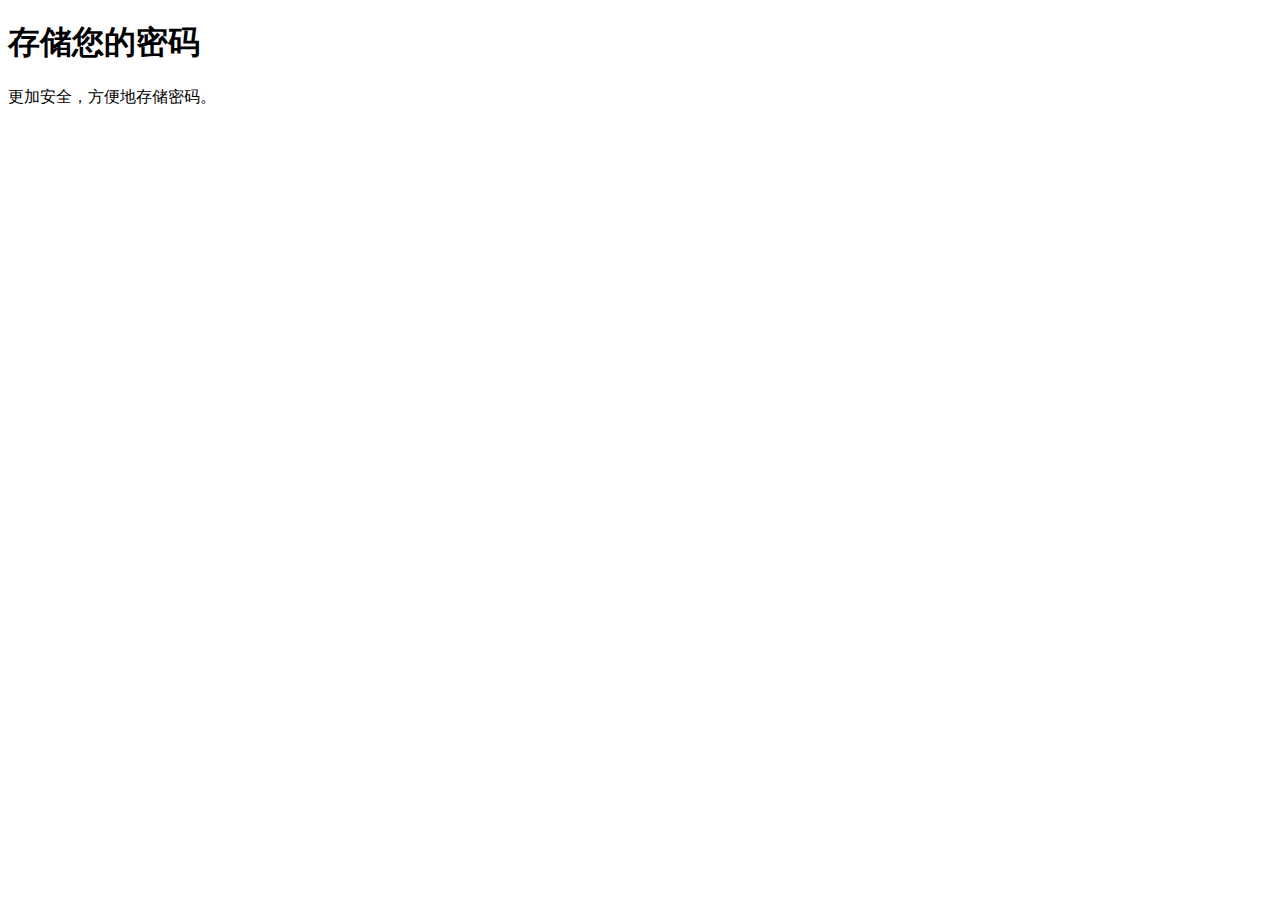
<file: laurel/src/main/resources/templates/index.html>
<!DOCTYPE html>
<html xmlns:th="http://www.thymeleaf.org">

<head>
    <meta charset="UTF-8">
    <meta name="viewport" content="width=device-width, initial-scale=1.0">
    <link rel="stylesheet" th:href="@{/css/bootstrap.min.css}">
    <link rel="stylesheet" th:href="@{/css/index.css}">
    <title>Laurel</title>
</head>

<body>
<header>
    <nav th:replace="/navbar/navbar::navbar"></nav>
</header>

<main>
    <div class="jumbotron jumbotron-fluid">
        <div class="container">
            <h1 class="display-4 jumbotron-font">存储您的密码</h1>
            <p class="lead jumbotron-font">更加安全，方便地存储密码。</p>
        </div>
    </div>

    <div class="container-fluid">
        <div class="row">
            <div class="col-md-3"></div>
            <div class="col-md-6">
                <img th:src="@{/image/storage_password.png}" class="img-responsive index-image">
            </div>
            <div class="col-md-3"></div>
        </div>
    </div>
</main>

<script th:src="@{/js/jquery-3.4.1.min.js}"></script>
<script th:src="@{/js/bootstrap.min.js}"></script>
<script th:src="@{/js/bootstrap.bundle.min.js}"></script>
</body>

</html>
</file>
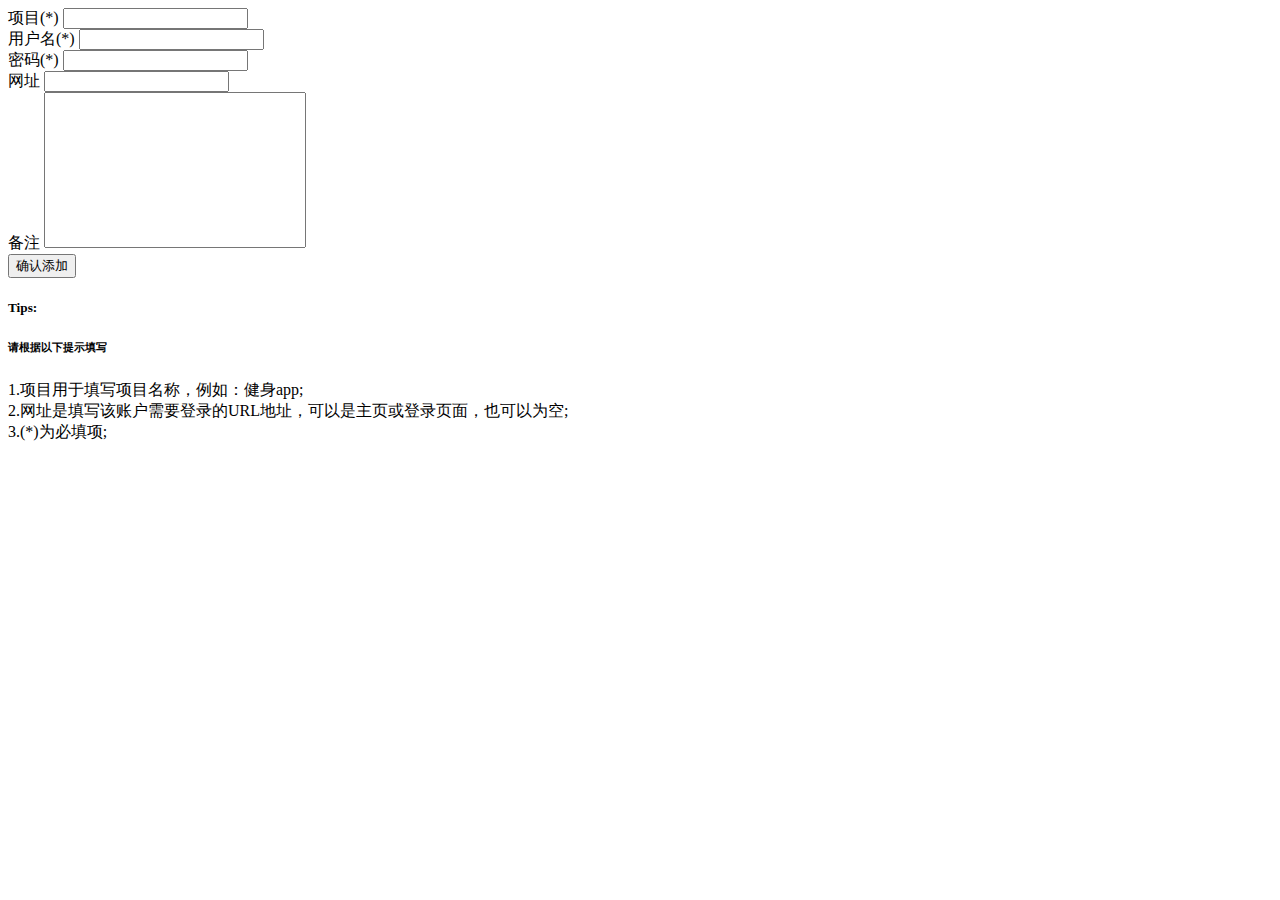
<file: laurel/src/main/resources/templates/addStoragePassword.html>
<!DOCTYPE html>
<html xmlns:th="http://www.thymeleaf.org">

<head>
    <meta charset="UTF-8">
    <meta name="viewport" content="width=device-width, initial-scale=1.0">
    <link rel="stylesheet" th:href="@{/css/bootstrap.min.css}">
    <title>新增项目</title>
</head>

<body>
<nav th:replace="/navbar/navbar::navbar"></nav>

<div class="container-fluid">
    <div class="row">
        <div class="col-md-2">
            <div th:replace="/navbar/leftNavbar::leftNavbar">
            </div>
        </div>

        <div class="col-md-4">
            <div th:if="${tips.display}" class="m-2">
                <div th:if="${tips.result}">
                    <div class="alert alert-success" th:text="${tips.message}"></div>
                </div>
                <div th:unless="${tips.result}">
                    <div class="alert alert-danger" th:text="${tips.message}"></div>
                </div>
            </div>
            <div th:unless="${tips.display}" class="m-2">

            </div>
            <div class="card m-2">
                <div class="card-body">
                    <form th:action="@{/storage}" th:method="POST">
                        <div class="form-group">
                            <label for="project">项目(*)</label>
                            <input type="text" class="form-control" id="project" name="project">
                        </div>
                        <div class="form-group">
                            <label for="username">用户名(*)</label>
                            <input type="text" class="form-control" id="username" name="username">
                        </div>
                        <div class="form-group">
                            <label for="password">密码(*)</label>
                            <input type="password" class="form-control password" id="password" name="password">
                        </div>
                        <div class="form-group">
                            <label for="site">网址</label>
                            <input type="text" class="form-control" id="site" name="site">
                        </div>
                        <div class="form-group">
                            <label for="remark">备注</label>
                            <textarea class="form-control" name="remark" id="remark" cols="30" rows="10" style="resize: none;"></textarea>
                        </div>
                        <div class="form-group">
                            <input type="submit" class="btn btn-primary"  value="确认添加">
                        </div>
                    </form>
                </div>
            </div>
        </div>

        <div class="col-md-4">
            <div class="card m-2">
                <div class="card-body">
                    <h5 class="card-title">Tips:</h5>
                    <h6 class="card-subtitle mb-2 text-muted">请根据以下提示填写</h6>
                    <p class="card-text">
                        1.项目用于填写项目名称，例如：健身app;<br>
                        2.网址是填写该账户需要登录的URL地址，可以是主页或登录页面，也可以为空;<br>
                        3.(*)为必填项;
                    </p>
                </div>
            </div>
        </div>
        <div class="col-md-2"></div>
    </div>
</div>


<script th:src="@{/js/jquery-3.4.1.min.js}"></script>
<script th:src="@{/js/bootstrap.min.js}"></script>
<script th:src="@{/js/bootstrap.bundle.min.js}"></script>
<script th:inline="javascript">
        $(".password").on("focusin", function () {
            $(this).attr("type", "text");
        }).on("focusout", function () {
            $(this).attr("type", "password");
        });

</script>
</body>

</html>
</file>
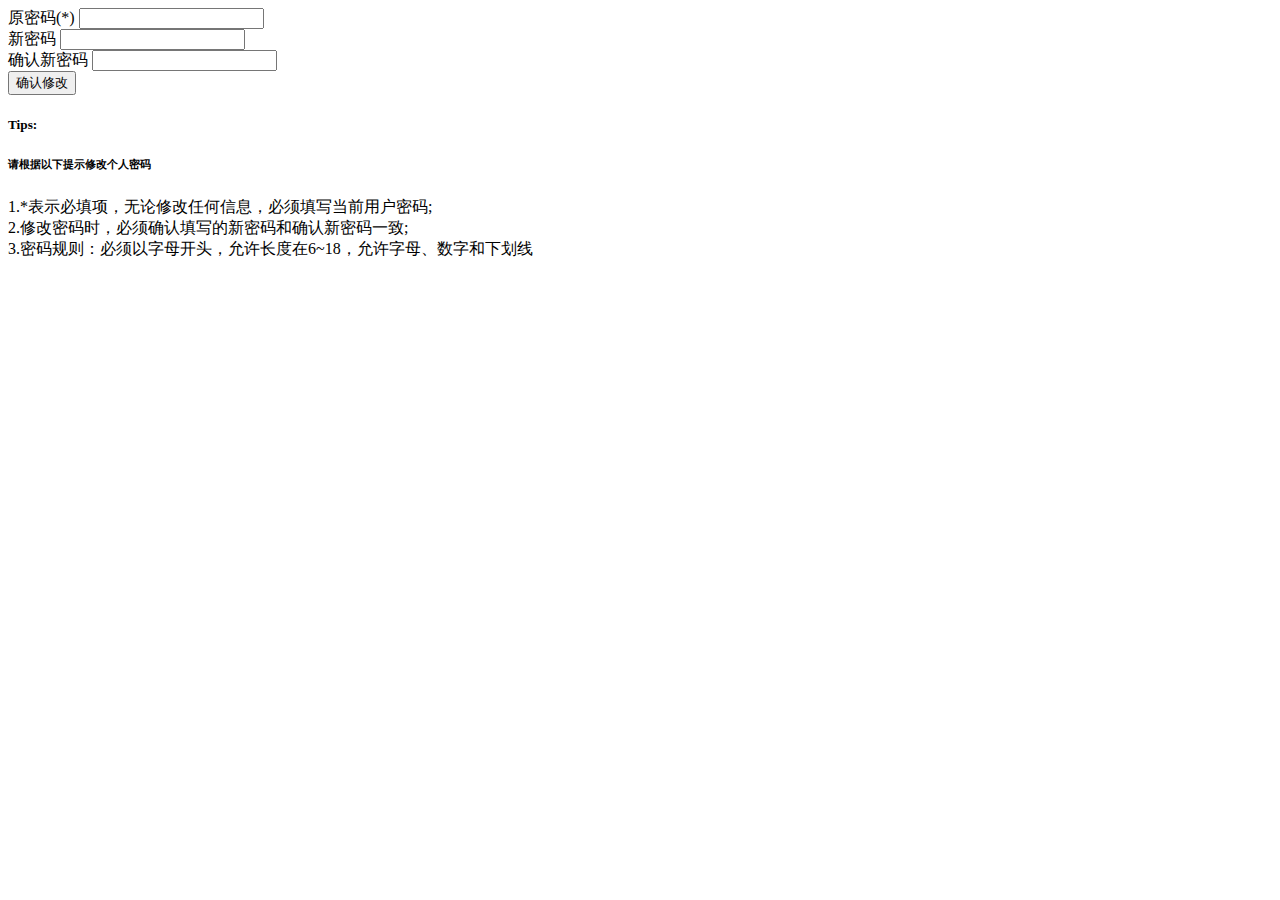
<file: laurel/src/main/resources/templates/password.html>
<!DOCTYPE html>
<html xmlns:th="http://www.thymeleaf.org">

<head>
    <meta charset="UTF-8">
    <meta name="viewport" content="width=device-width, initial-scale=1.0">
    <link rel="stylesheet" th:href="@{/css/bootstrap.min.css}">
    <title>修改个人密码</title>
</head>

<body>
<nav th:replace="/navbar/navbar::navbar"></nav>

<div class="container-fluid">
    <div class="row">
        <div class="col-md-2">
            <div th:replace="/navbar/leftNavbar::leftNavbar">
            </div>
        </div>

        <div class="col-md-4">
            <div th:if="${tips.display}" class="m-2">
                <div th:if="${tips.result}">
                    <div class="alert alert-success" th:text="${tips.message}"></div>
                </div>
                <div th:unless="${tips.result}">
                    <div class="alert alert-danger" th:text="${tips.message}"></div>
                </div>
            </div>
            <div th:unless="${tips.display}" class="m-2">

            </div>
            <div class="card m-2">
                <div class="card-body">
                    <form th:action="@{/password}" th:method="POST">
                        <div class="form-group">
                            <label for="password">原密码(*)</label>
                            <input type="password" id="password" name="password" class="form-control password">
                        </div>
                        <div class="form-group">
                            <label for="newPassword">新密码</label>
                            <input type="password" id="newPassword" name="newPassword" class="form-control password">
                        </div>
                        <div class="form-group">
                            <label for="confirmPassword">确认新密码</label>
                            <input type="password" id="confirmPassword" name="confirmPassword"
                                   class="form-control password">
                        </div>
                        <div class="form-group">
                            <input type="submit" class="btn btn-primary" value="确认修改">
                        </div>
                    </form>
                </div>
            </div>
        </div>

        <div class="col-md-4">
            <div class="card m-2">
                <div class="card-body">
                    <h5 class="card-title">Tips:</h5>
                    <h6 class="card-subtitle mb-2 text-muted">请根据以下提示修改个人密码</h6>
                    <p class="card-text">
                        1.*表示必填项，无论修改任何信息，必须填写当前用户密码;<br>
                        2.修改密码时，必须确认填写的新密码和确认新密码一致;<br>
                        3.密码规则：必须以字母开头，允许长度在6~18，允许字母、数字和下划线
                    </p>
                </div>
            </div>
        </div>
        <div class="col-md-2"></div>
    </div>
</div>


<script th:src="@{/js/jquery-3.4.1.min.js}"></script>
<script th:src="@{/js/bootstrap.min.js}"></script>
<script th:src="@{/js/bootstrap.bundle.min.js}"></script>
<script th:inline="javascript">
        let email = document.getElementById("email");
        let password = document.getElementById("password");
        let newPassword = document.getElementById("newPassword");
        let confirmPassword = document.getElementById("confirmPassword");

        window.onload = function() {
          const url = /*[[@{/user/info}]]*/;
          fetch(url, {
            method: 'GET',
            headers: {
              'Accept': 'application/json',
              'Content-Type': 'application/json',
              'X-Requested-With': 'XMLHttpRequest'
            },
            body: JSON.stringify()
          }).then(function (response) {
            return response.json();
          }).then(function (myJson) {
            email.value = myJson.email;
            username.value = myJson.username;
          });
        }

        $(".password").on("focusin", function () {
            $(this).attr("type", "text");
        }).on("focusout", function () {
            $(this).attr("type", "password");
        });


</script>
</body>

</html>
</file>
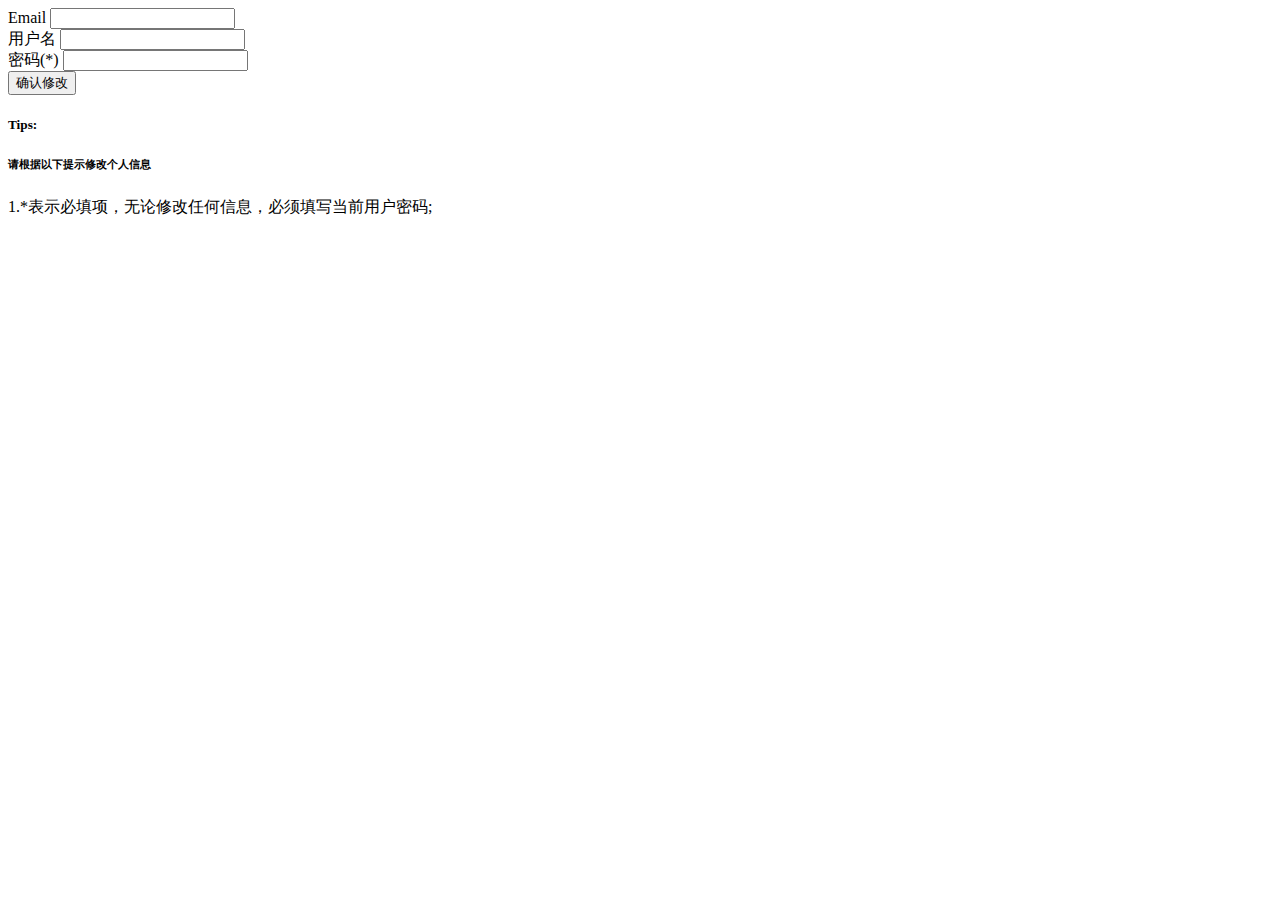
<file: laurel/src/main/resources/templates/profile.html>
<!DOCTYPE html>
<html xmlns:th="http://www.thymeleaf.org">

<head>
    <meta charset="UTF-8">
    <meta name="viewport" content="width=device-width, initial-scale=1.0">
    <link rel="stylesheet" th:href="@{/css/bootstrap.min.css}">
    <title>个人信息</title>
</head>

<body>
<nav th:replace="/navbar/navbar::navbar"></nav>

<div class="container-fluid">
    <div class="row">
        <div class="col-md-2">
            <div th:replace="/navbar/leftNavbar::leftNavbar">
            </div>
        </div>

        <div class="col-md-4">
            <div th:if="${tips.display}" class="m-2">
                <div th:if="${tips.result}">
                    <div class="alert alert-success" th:text="${tips.message}"></div>
                </div>
                <div th:unless="${tips.result}">
                    <div class="alert alert-danger" th:text="${tips.message}"></div>
                </div>
            </div>
            <div th:unless="${tips.display}" class="m-2">

            </div>
            <div class="card m-2">
                <div class="card-body">
                    <form th:action="@{/profile}" th:method="POST">
                        <div class="form-group">
                            <label for="email">Email</label>
                            <input type="text" class="form-control" id="email" name="email">
                        </div>
                        <div class="form-group">
                            <label for="username">用户名</label>
                            <input type="text" class="form-control" id="username" name="username" readonly>
                        </div>
                        <div class="form-group">
                            <label for="password">密码(*)</label>
                            <input type="password" id="password" name="password" class="form-control password">
                        </div>
                        <div class="form-group">
                            <input type="submit" class="btn btn-primary" value="确认修改">
                        </div>
                    </form>
                </div>
            </div>
        </div>

        <div class="col-md-4">
            <div class="card m-2">
                <div class="card-body">
                    <h5 class="card-title">Tips:</h5>
                    <h6 class="card-subtitle mb-2 text-muted">请根据以下提示修改个人信息</h6>
                    <p class="card-text">
                        1.*表示必填项，无论修改任何信息，必须填写当前用户密码;<br>
                    </p>
                </div>
            </div>
        </div>
        <div class="col-md-2"></div>
    </div>
</div>


<script th:src="@{/js/jquery-3.4.1.min.js}"></script>
<script th:src="@{/js/bootstrap.min.js}"></script>
<script th:src="@{/js/bootstrap.bundle.min.js}"></script>
<script th:inline="javascript">
        let email = document.getElementById("email");
        let password = document.getElementById("password");
        let newPassword = document.getElementById("newPassword");
        let confirmPassword = document.getElementById("confirmPassword");

        window.onload = function() {
          const url = /*[[@{/user/info}]]*/;
          fetch(url, {
            method: 'GET',
            headers: {
              'Accept': 'application/json',
              'Content-Type': 'application/json',
              'X-Requested-With': 'XMLHttpRequest'
            },
            body: JSON.stringify()
          }).then(function (response) {
            return response.json();
          }).then(function (myJson) {
            email.value = myJson.email;
            username.value = myJson.username;
          });
        }

        $(".password").on("focusin", function () {
            $(this).attr("type", "text");
        }).on("focusout", function () {
            $(this).attr("type", "password");
        });


</script>
</body>

</html>
</file>
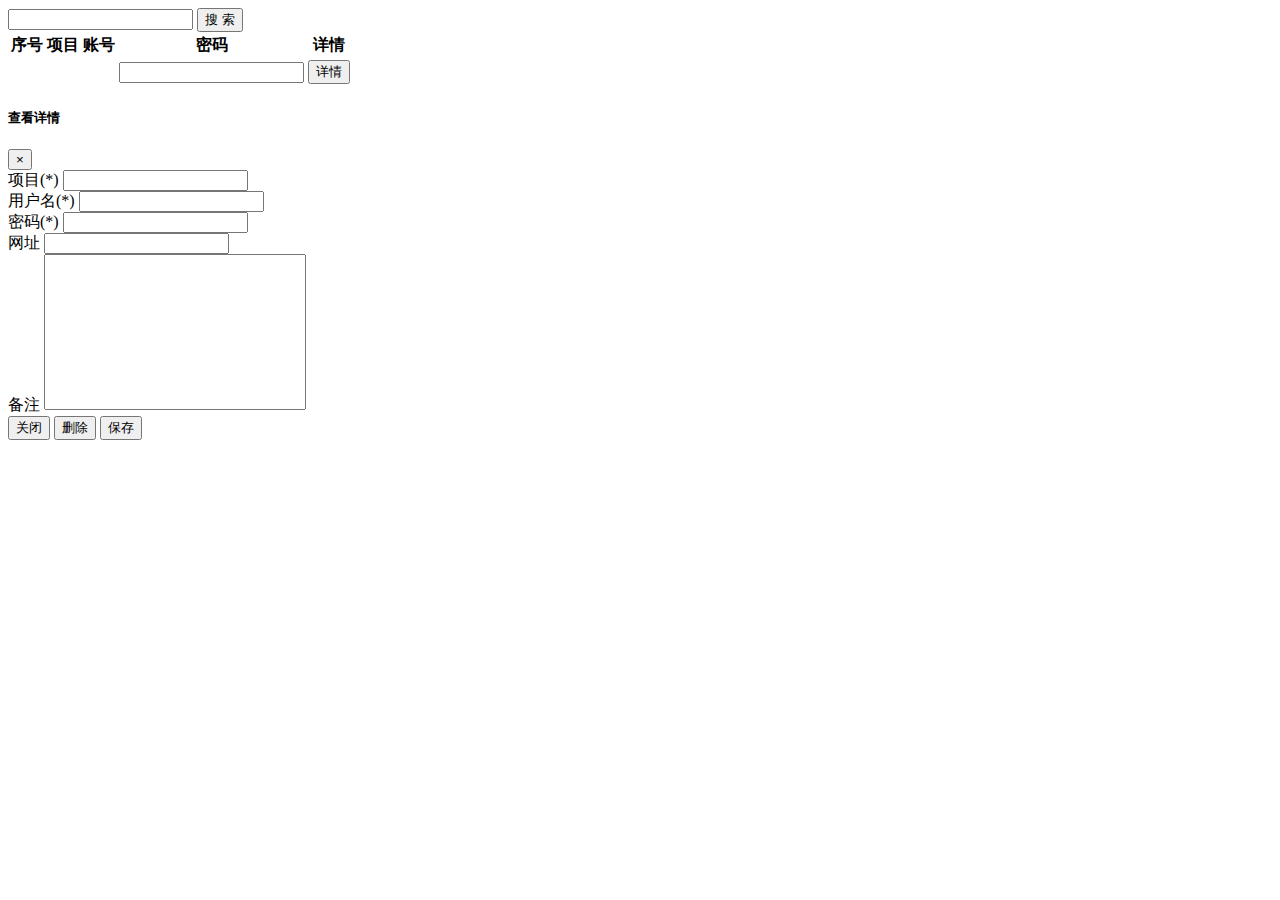
<file: laurel/src/main/resources/templates/projects.html>
<!DOCTYPE html>
<html xmlns:th="http://www.thymeleaf.org">

<head>
    <meta charset="UTF-8">
    <meta name="viewport" content="width=device-width, initial-scale=1.0">
    <link rel="stylesheet" th:href="@{/css/bootstrap.min.css}">
    <title>项目</title>
</head>

<body>
<nav th:replace="/navbar/navbar::navbar"></nav>

<div class="container-fluid">
    <div class="row">
        <div class="col-md-2">
            <div th:replace="/navbar/leftNavbar::leftNavbar">
            </div>
        </div>

        <div class="col-md-10">
            <div class="m-2">
                <form th:action="@{/projects/search}" method="GET">
                    <div class="form-inline">
                        <input type="text" name="query" id="query" class="form-control">
                        <input type="submit" class="btn btn-primary d-inline-block m-2" value="搜&nbsp;索">
                    </div>
                </form>
            </div>
            <div class="m-2">
                <table class="table table-hover" id="project-table">
                    <thead>
                    <tr>
                        <th>序号</th>
                        <th>项目</th>
                        <th>账号</th>
                        <th>密码</th>
                        <th>详情</th>
                    </tr>
                    </thead>
                    <tbody>
                    <tr th:each="project:${projects}">
                        <td th:text="${project.id}"></td>
                        <td th:text="${project.projectName}"></td>
                        <td th:text="${project.username}"></td>
                        <td><input type="password" class="form-control password"
                                   th:value="${project.decryptedPassword}"></td>
                        <td>
                            <button class="btn btn-primary details"
                                    th:attr="data-id=${project.storageId}">详情</button>
                        </td>
                    </tr>
                    </tbody>
                </table>
            </div>
        </div>
    </div>
</div>

<div class="modal fade" id="detailsModal">
    <div class="modal-dialog" role="document">
        <div class="modal-content">
            <div class="modal-header">
                <h5 class="modal-title" id="">查看详情</h5>
                <button type="button" class="close closeModal" aria-label="Close">
                    <span aria-hidden="true">&times;</span>
                </button>
            </div>
            <div class="modal-body">
                <div class="form-group" id="tips" style="display:none">
                    <div class="" id="alert"></div>
                </div>
                <div class="form-group">
                    <label for="project">项目(*)</label>
                    <input type="text" class="form-control" id="project" name="project">
                </div>
                <div class="form-group">
                    <label for="username">用户名(*)</label>
                    <input type="text" class="form-control" id="username" name="username">
                </div>
                <div class="form-group">
                    <label for="password">密码(*)</label>
                    <input type="password" class="form-control password" id="password" name="password">
                </div>
                <div class="form-group">
                    <label for="site">网址</label>
                    <input type="text" class="form-control" id="site" name="site">
                </div>
                <div class="form-group">
                    <label for="remark">备注</label>
                    <textarea class="form-control" name="remark" id="remark" cols="30" rows="10"
                              style="resize: none;"></textarea>
                </div>
            </div>
            <div class="modal-footer">
                <button type="button" class="btn btn-secondary closeModal">关闭</button>
                <button type="button" class="btn btn-danger" id="delete">删除</button>
                <button type="button" class="btn btn-primary" id="save">保存</button>
            </div>
        </div>
    </div>
</div>

<script th:src="@{/js/jquery-3.4.1.min.js}"></script>
<script th:src="@{/js/bootstrap.min.js}"></script>
<script th:src="@{/js/bootstrap.bundle.min.js}"></script>
<script th:inline="javascript">
        let project = document.getElementById("project");
        let username = document.getElementById("username");
        let password = document.getElementById("password");
        let site = document.getElementById("site");
        let remark = document.getElementById("remark");
        let save = document.getElementById("save");
        let deleteButton = document.getElementById("delete");

        $(".password").on("focusin", function () {
            $(this).attr("type", "text");
        }).on("focusout", function () {
            $(this).attr("type", "password");
        });

        $(".closeModal").on("click", function() {
            project.value = "";
            username.value = "";
            password.value = "";
            site.value = "";
            remark.value = "";
            save.setAttribute("data-id", "");
            deleteButton.setAttribute("data-id", "");

            $("#tips").css("display", "none");
            $("#alert").attr("class", "");
            $("#alert").text("");
            $("#detailsModal").modal("hide");
        });

        $("#project-table").on("click", ".details", function () {
            let id = $(this).attr("data-id");
            let body = {
                "id": id
            }
            const url = /*[[@{/projects/details}]]*/ ;
            fetch(url, {
                method: 'POST',
                headers: {
                    'Accept': 'application/json',
                    'Content-Type': 'application/json',
                    'X-Requested-With': 'XMLHttpRequest'
                },
                body: JSON.stringify(body)
            }).then(function (response) {
                return response.json();
            }).then(function (myJson) {
                if (Object.keys(myJson).length != 0) {
                    project.value = myJson.projectName;
                    username.value = myJson.username;
                    password.value = myJson.decryptedPassword;
                    site.value = myJson.site;
                    remark.value = myJson.remark;
                    save.setAttribute("data-id", myJson.id);
                    deleteButton.setAttribute("data-id", myJson.id);
                }
            });
            $("#detailsModal").modal("show");
        });

         $("#save").on("click", function() {
            let updateBody = {
                "id": save.getAttribute("data-id"),
                "project": project.value,
                "username": username.value,
                "password": password.value,
                "site": site.value,
                "remark": remark.value,
            }
            const url = /*[[@{/projects/details/update}]]*/ ;
            fetch(url, {
                method: 'POST',
                headers: {
                    'Accept': 'application/json',
                    'Content-Type': 'application/json',
                    'X-Requested-With': 'XMLHttpRequest'
                },
                body: JSON.stringify(updateBody)
            }).then(function (response) {
                return response.json();
            }).then(function (myJson) {
                $("#tips").css("display", "block");
                $("#alert").attr("class", myJson.class);
                $("#alert").text(myJson.message);
                if (myJson.result == true) {
                    setTimeout("jump()", 3000);
                }
            });
         });

         $("#delete").on("click", function() {
            let deleteBody = {
                "id": deleteButton.getAttribute("data-id"),
            }
            const url = /*[[@{/projects/details/delete}]]*/ ;
            fetch(url, {
                method: 'POST',
                headers: {
                    'Accept': 'application/json',
                    'Content-Type': 'application/json',
                    'X-Requested-With': 'XMLHttpRequest'
                },
                body: JSON.stringify(deleteBody)
            }).then(function (response) {
                return response.json();
            }).then(function (myJson) {
                $("#tips").css("display", "block");
                $("#alert").attr("class", myJson.class);
                $("#alert").text(myJson.message);
                if (myJson.result == true) {
                    setTimeout("jump()", 3000);
                }

            });
         });

         function jump() {
            const jumpUrl = /*[[@{/user/projects}]]*/
            window.location = jumpUrl;
         }
    </script>
</body>

</html>
</file>
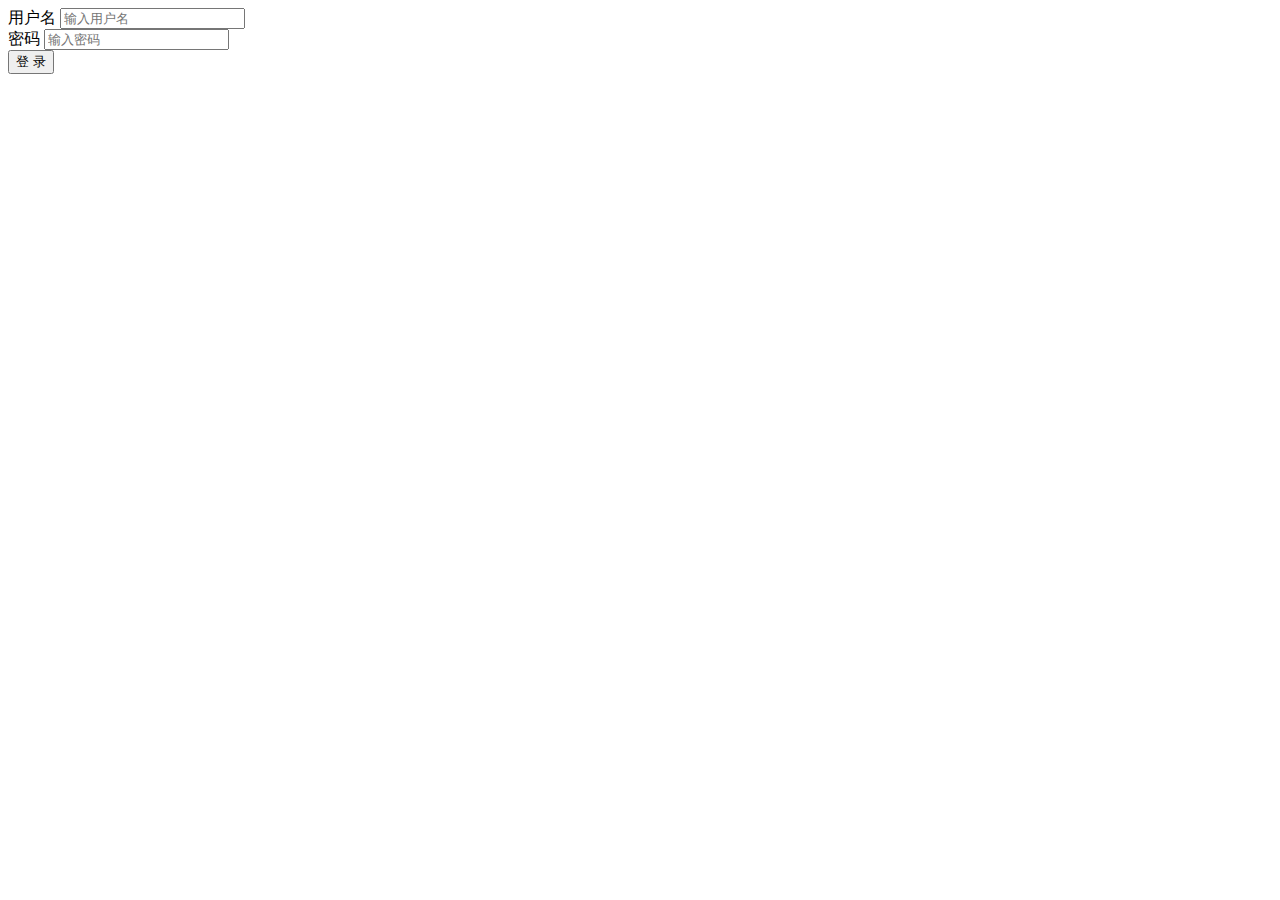
<file: laurel/src/main/resources/templates/signin.html>
<!DOCTYPE html>
<html xmlns:th="http://www.thymeleaf.org">
<head>
    <meta charset="UTF-8">
    <link rel="stylesheet" th:href="@{/css/bootstrap.min.css}">
    <link rel="stylesheet" th:href="@{/css/signin.css}">
    <title>登录页面</title>
</head>
<body>
<nav th:replace="/navbar/navbar::navbar"></nav>

<div class="container-fluid">
    <div class="card signin-card">
        <div class="card-body">
            <form th:action="@{/signin}" th:method="POST">
                <div class="form-group">
                    <label for="username">用户名</label>
                    <input type="text" class="form-control" id="username" name="username" placeholder="输入用户名">
                </div>
                <div class="form-group">
                    <label for="password">密码</label>
                    <input type="password" class="form-control" id="password" name="password" placeholder="输入密码">
                </div>
                <div class="form-group">
                    <input type="submit" class="btn btn-primary btn-block" value="登&nbsp;录">
                </div>
            </form>
        </div>
    </div>
</div>

<script th:src="@{/js/jquery-3.4.1.min.js}"></script>
<script th:src="@{/js/bootstrap.min.js}"></script>
<script th:src="@{/js/bootstrap.bundle.min.js}"></script>
</body>
</html>
</file>
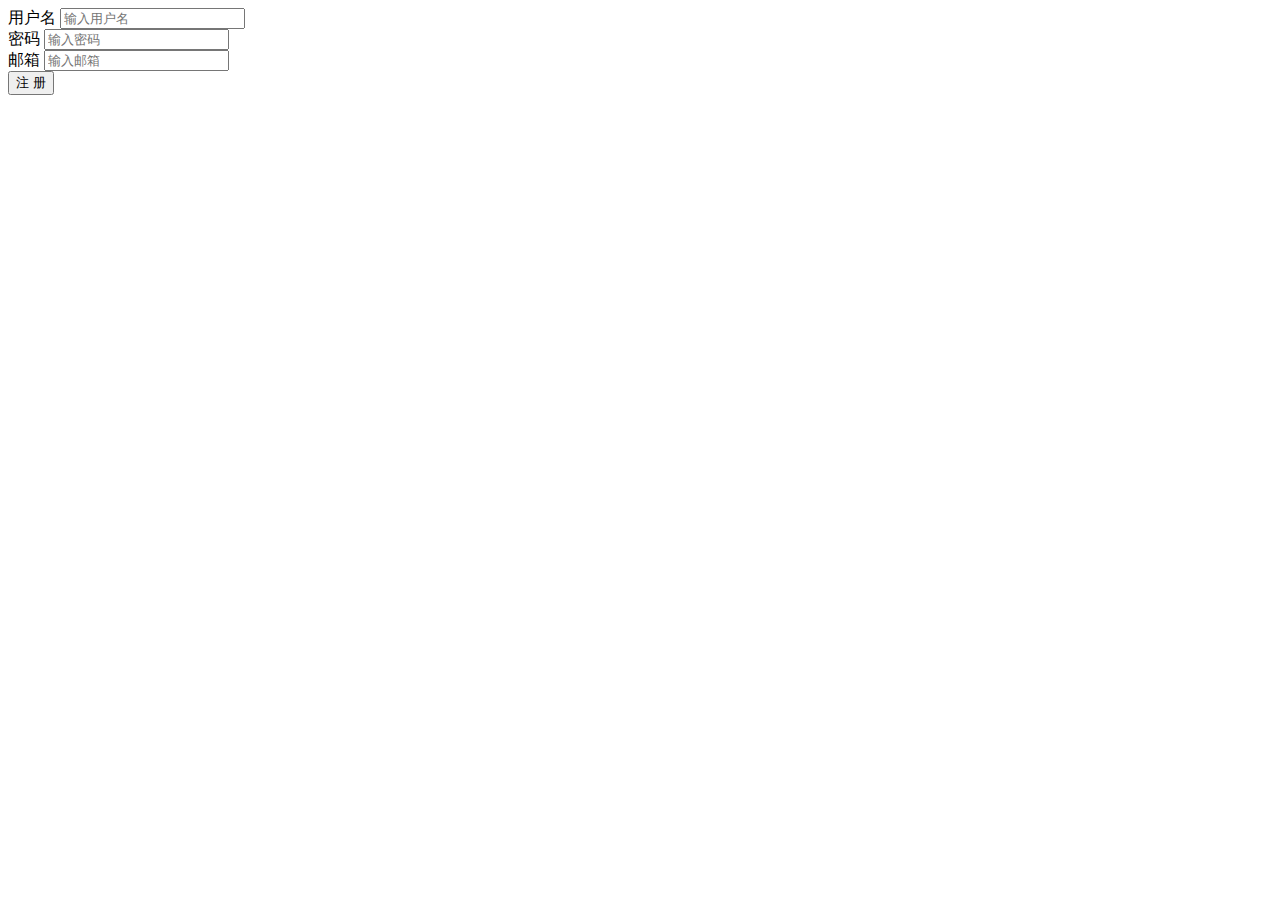
<file: laurel/src/main/resources/templates/signup.html>
<!DOCTYPE html>
<html xmlns:th="http://www.thymeleaf.org">
<head>
    <meta charset="UTF-8">
    <link rel="stylesheet" th:href="@{/css/bootstrap.min.css}">
    <link rel="stylesheet" th:href="@{/css/signin.css}">
    <title>注册</title>
</head>
<body>
<nav th:replace="/navbar/navbar::navbar"></nav>

<div class="container-fluid">
    <div th:if="${tips.display}">
        <div th:if="${tips.result}">
            <div class="signin-card alert alert-success" th:text="${tips.message}"></div>
        </div>
        <div th:unless="${tips.result}">
            <div class="signin-card alert alert-danger" th:text="${tips.message}"></div>
        </div>
    </div>
    <div th:unless="${tips.display}">

    </div>
    <div class="card signin-card">
        <div class="card-body">
            <form th:action="@{/signup}" th:method="POST">
                <div class="form-group">
                    <label for="username">用户名</label>
                    <input type="text" class="form-control" id="username" name="username" placeholder="输入用户名">
                </div>
                <div class="form-group">
                    <label for="password">密码</label>
                    <input type="password" class="form-control password" id="password" name="password" placeholder="输入密码">
                </div>

                <div class="form-group">
                    <label for="email">邮箱</label>
                    <input type="email" class="form-control" id="email" name="email" placeholder="输入邮箱">
                </div>

                <div class="form-group">
                    <input type="submit" class="btn btn-primary btn-block" value="注&nbsp;册">
                </div>
            </form>
        </div>
    </div>
</div>
<script th:src="@{/js/jquery-3.4.1.min.js}"></script>
<script th:src="@{/js/bootstrap.min.js}"></script>
<script th:src="@{/js/bootstrap.bundle.min.js}"></script>
<script th:inline="javascript">
        $(".password").on("focusin", function () {
            $(this).attr("type", "text");
        }).on("focusout", function () {
            $(this).attr("type", "password");
        });
</script>
</body>
</html>
</file>
